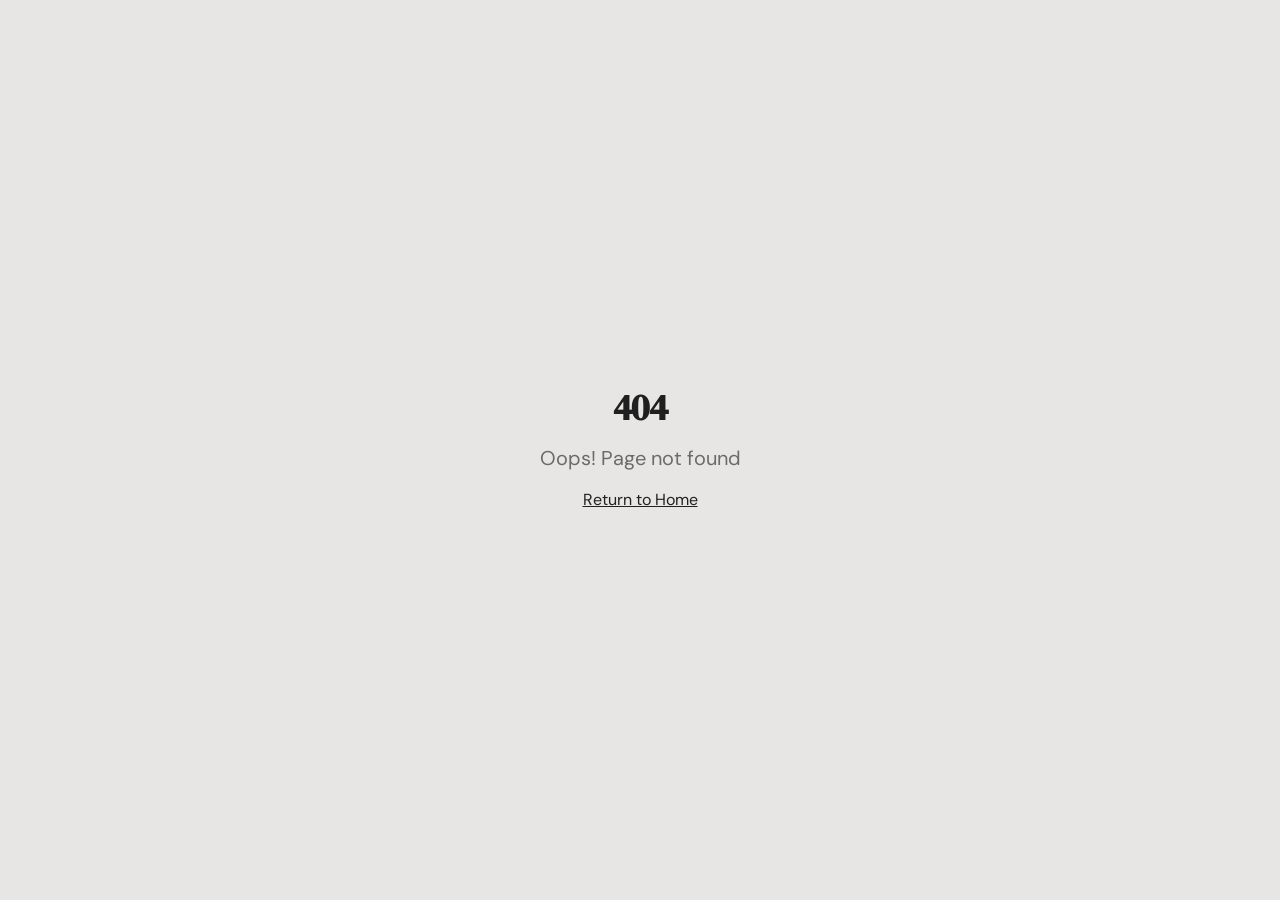
<file: index.html>
<!doctype html>
<html lang="en">
  <head>
    <meta charset="UTF-8" />
    <link rel="icon" href="/favicon.ico" sizes="any" />
    <link rel="icon" type="image/png" href="/favicon.png" />
    <link rel="apple-touch-icon" href="/apple-touch-icon.png" />
    <meta name="viewport" content="width=device-width, initial-scale=1.0, viewport-fit=cover" />
    <title>Crown Flooring Group</title>
    <meta name="description" content="Crown Flooring Group provides high-quality residential and commercial flooring solutions. Professional installation, modern design, and reliable service." />
    <meta name="author" content="Crown Flooring Group" />
    <meta name="robots" content="index, follow" />
    <link rel="canonical" href="https://www.crowngroupinc.com/" />
    <meta property="og:site_name" content="Crown Flooring Group" />
    <meta property="og:title" content="Crown Flooring Group" />
    <meta property="og:description" content="Crown Flooring Group provides high-quality residential and commercial flooring solutions. Professional installation, modern design, and reliable service." />
    <meta property="og:type" content="website" />
    <meta property="og:url" content="https://www.crowngroupinc.com/" />
    <meta name="twitter:card" content="summary_large_image" />
    <meta name="twitter:title" content="Crown Flooring Group" />
    <meta name="twitter:description" content="Crown Flooring Group provides high-quality residential and commercial flooring solutions. Professional installation, modern design, and reliable service." />
    <script type="application/ld+json">
    {
      "@context": "https://schema.org",
      "@type": "LocalBusiness",
      "name": "Crown Flooring Group",
      "legalName": "Crown Flooring Group Inc.",
      "description": "Crown Flooring Group provides high-quality residential and commercial flooring solutions. Professional installation, modern design, and reliable service.",
      "url": "https://www.crowngroupinc.com/",
      "telephone": "+1-980-699-7998",
      "email": "info@crowngroupinc.com",
      "address": {
        "@type": "PostalAddress",
        "streetAddress": "4230 Revolution Park Drive",
        "addressLocality": "Charlotte",
        "addressRegion": "NC",
        "postalCode": "28217",
        "addressCountry": "US"
      },
      "areaServed": ["North Carolina", "South Carolina"],
      "serviceType": ["Commercial Flooring Installation", "Carpet Installation", "LVP / Hardwood", "Tile & Stone", "Subfloor Preparation"]
    }
    </script>
    <script type="module" crossorigin src="/assets/index-Cyd2r4Cf.js"></script>
    <link rel="stylesheet" crossorigin href="/assets/index-DCoXcWrC.css">
  </head>

  <body>
    <div id="root"></div>
  </body>
</html>
</file>
<file: assets/index-DCoXcWrC.css>
@import"https://fonts.googleapis.com/css2?family=DM+Sans:ital,opsz,wght@0,9..40,300;0,9..40,400;0,9..40,500;0,9..40,600;0,9..40,700&family=DM+Serif+Display&display=swap";*,:before,:after{--tw-border-spacing-x: 0;--tw-border-spacing-y: 0;--tw-translate-x: 0;--tw-translate-y: 0;--tw-rotate: 0;--tw-skew-x: 0;--tw-skew-y: 0;--tw-scale-x: 1;--tw-scale-y: 1;--tw-pan-x: ;--tw-pan-y: ;--tw-pinch-zoom: ;--tw-scroll-snap-strictness: proximity;--tw-gradient-from-position: ;--tw-gradient-via-position: ;--tw-gradient-to-position: ;--tw-ordinal: ;--tw-slashed-zero: ;--tw-numeric-figure: ;--tw-numeric-spacing: ;--tw-numeric-fraction: ;--tw-ring-inset: ;--tw-ring-offset-width: 0px;--tw-ring-offset-color: #fff;--tw-ring-color: rgb(59 130 246 / .5);--tw-ring-offset-shadow: 0 0 #0000;--tw-ring-shadow: 0 0 #0000;--tw-shadow: 0 0 #0000;--tw-shadow-colored: 0 0 #0000;--tw-blur: ;--tw-brightness: ;--tw-contrast: ;--tw-grayscale: ;--tw-hue-rotate: ;--tw-invert: ;--tw-saturate: ;--tw-sepia: ;--tw-drop-shadow: ;--tw-backdrop-blur: ;--tw-backdrop-brightness: ;--tw-backdrop-contrast: ;--tw-backdrop-grayscale: ;--tw-backdrop-hue-rotate: ;--tw-backdrop-invert: ;--tw-backdrop-opacity: ;--tw-backdrop-saturate: ;--tw-backdrop-sepia: ;--tw-contain-size: ;--tw-contain-layout: ;--tw-contain-paint: ;--tw-contain-style: }::backdrop{--tw-border-spacing-x: 0;--tw-border-spacing-y: 0;--tw-translate-x: 0;--tw-translate-y: 0;--tw-rotate: 0;--tw-skew-x: 0;--tw-skew-y: 0;--tw-scale-x: 1;--tw-scale-y: 1;--tw-pan-x: ;--tw-pan-y: ;--tw-pinch-zoom: ;--tw-scroll-snap-strictness: proximity;--tw-gradient-from-position: ;--tw-gradient-via-position: ;--tw-gradient-to-position: ;--tw-ordinal: ;--tw-slashed-zero: ;--tw-numeric-figure: ;--tw-numeric-spacing: ;--tw-numeric-fraction: ;--tw-ring-inset: ;--tw-ring-offset-width: 0px;--tw-ring-offset-color: #fff;--tw-ring-color: rgb(59 130 246 / .5);--tw-ring-offset-shadow: 0 0 #0000;--tw-ring-shadow: 0 0 #0000;--tw-shadow: 0 0 #0000;--tw-shadow-colored: 0 0 #0000;--tw-blur: ;--tw-brightness: ;--tw-contrast: ;--tw-grayscale: ;--tw-hue-rotate: ;--tw-invert: ;--tw-saturate: ;--tw-sepia: ;--tw-drop-shadow: ;--tw-backdrop-blur: ;--tw-backdrop-brightness: ;--tw-backdrop-contrast: ;--tw-backdrop-grayscale: ;--tw-backdrop-hue-rotate: ;--tw-backdrop-invert: ;--tw-backdrop-opacity: ;--tw-backdrop-saturate: ;--tw-backdrop-sepia: ;--tw-contain-size: ;--tw-contain-layout: ;--tw-contain-paint: ;--tw-contain-style: }*,:before,:after{box-sizing:border-box;border-width:0;border-style:solid;border-color:#e5e7eb}:before,:after{--tw-content: ""}html,:host{line-height:1.5;-webkit-text-size-adjust:100%;-moz-tab-size:4;-o-tab-size:4;tab-size:4;font-family:DM Sans,system-ui,sans-serif;font-feature-settings:normal;font-variation-settings:normal;-webkit-tap-highlight-color:transparent}body{margin:0;line-height:inherit}hr{height:0;color:inherit;border-top-width:1px}abbr:where([title]){-webkit-text-decoration:underline dotted;text-decoration:underline dotted}h1,h2,h3,h4,h5,h6{font-size:inherit;font-weight:inherit}a{color:inherit;text-decoration:inherit}b,strong{font-weight:bolder}code,kbd,samp,pre{font-family:ui-monospace,SFMono-Regular,Menlo,Monaco,Consolas,Liberation Mono,Courier New,monospace;font-feature-settings:normal;font-variation-settings:normal;font-size:1em}small{font-size:80%}sub,sup{font-size:75%;line-height:0;position:relative;vertical-align:baseline}sub{bottom:-.25em}sup{top:-.5em}table{text-indent:0;border-color:inherit;border-collapse:collapse}button,input,optgroup,select,textarea{font-family:inherit;font-feature-settings:inherit;font-variation-settings:inherit;font-size:100%;font-weight:inherit;line-height:inherit;letter-spacing:inherit;color:inherit;margin:0;padding:0}button,select{text-transform:none}button,input:where([type=button]),input:where([type=reset]),input:where([type=submit]){-webkit-appearance:button;background-color:transparent;background-image:none}:-moz-focusring{outline:auto}:-moz-ui-invalid{box-shadow:none}progress{vertical-align:baseline}::-webkit-inner-spin-button,::-webkit-outer-spin-button{height:auto}[type=search]{-webkit-appearance:textfield;outline-offset:-2px}::-webkit-search-decoration{-webkit-appearance:none}::-webkit-file-upload-button{-webkit-appearance:button;font:inherit}summary{display:list-item}blockquote,dl,dd,h1,h2,h3,h4,h5,h6,hr,figure,p,pre{margin:0}fieldset{margin:0;padding:0}legend{padding:0}ol,ul,menu{list-style:none;margin:0;padding:0}dialog{padding:0}textarea{resize:vertical}input::-moz-placeholder,textarea::-moz-placeholder{opacity:1;color:#9ca3af}input::placeholder,textarea::placeholder{opacity:1;color:#9ca3af}button,[role=button]{cursor:pointer}:disabled{cursor:default}img,svg,video,canvas,audio,iframe,embed,object{display:block;vertical-align:middle}img,video{max-width:100%;height:auto}[hidden]:where(:not([hidden=until-found])){display:none}:root{--background: 30 10% 96%;--foreground: 0 0% 12%;--card: 0 0% 100%;--card-foreground: 0 0% 12%;--popover: 0 0% 100%;--popover-foreground: 0 0% 12%;--primary: 0 0% 13%;--primary-foreground: 30 10% 96%;--secondary: 30 6% 92%;--secondary-foreground: 0 0% 12%;--muted: 30 6% 90%;--muted-foreground: 0 0% 42%;--accent: 30 8% 86%;--accent-foreground: 0 0% 12%;--destructive: 0 84.2% 60.2%;--destructive-foreground: 0 0% 98%;--border: 30 6% 86%;--input: 30 6% 86%;--ring: 0 0% 13%;--radius: .375rem;--navy: 0 0% 13%;--navy-light: 0 0% 22%;--charcoal: 0 0% 18%;--taupe: 30 8% 72%;--warm-gray: 30 6% 94%;--sidebar-background: 0 0% 98%;--sidebar-foreground: 240 5.3% 26.1%;--sidebar-primary: 240 5.9% 10%;--sidebar-primary-foreground: 0 0% 98%;--sidebar-accent: 240 4.8% 95.9%;--sidebar-accent-foreground: 240 5.9% 10%;--sidebar-border: 220 13% 91%;--sidebar-ring: 217.2 91.2% 59.8%}*{border-color:hsl(var(--border))}body{background-color:hsl(var(--background));font-family:DM Sans,system-ui,sans-serif;color:hsl(var(--foreground));-webkit-font-smoothing:antialiased;-moz-osx-font-smoothing:grayscale}h1,h2,h3,h4,h5,h6{font-family:DM Serif Display,Georgia,serif;letter-spacing:-.025em;text-wrap:balance}p{text-wrap:pretty;overflow-wrap:break-word}.container{width:100%;margin-right:auto;margin-left:auto;padding-right:2rem;padding-left:2rem}@media (min-width: 1400px){.container{max-width:1400px}}.sr-only{position:absolute;width:1px;height:1px;padding:0;margin:-1px;overflow:hidden;clip:rect(0,0,0,0);white-space:nowrap;border-width:0}.pointer-events-none{pointer-events:none}.pointer-events-auto{pointer-events:auto}.visible{visibility:visible}.invisible{visibility:hidden}.fixed{position:fixed}.absolute{position:absolute}.relative{position:relative}.inset-0{top:0;right:0;bottom:0;left:0}.inset-x-0{left:0;right:0}.inset-y-0{top:0;bottom:0}.-bottom-12{bottom:-3rem}.-left-12{left:-3rem}.-right-12{right:-3rem}.-top-12{top:-3rem}.bottom-0{bottom:0}.left-0{left:0}.left-1{left:.25rem}.left-1\/2{left:50%}.left-2{left:.5rem}.left-\[50\%\]{left:50%}.right-0{right:0}.right-1{right:.25rem}.right-2{right:.5rem}.right-3{right:.75rem}.right-4{right:1rem}.right-6{right:1.5rem}.top-0{top:0}.top-1\.5{top:.375rem}.top-1\/2{top:50%}.top-2{top:.5rem}.top-3\.5{top:.875rem}.top-4{top:1rem}.top-6{top:1.5rem}.top-\[1px\]{top:1px}.top-\[50\%\]{top:50%}.top-\[60\%\]{top:60%}.top-full{top:100%}.z-10{z-index:10}.z-20{z-index:20}.z-50{z-index:50}.z-\[100\]{z-index:100}.z-\[1\]{z-index:1}.-mx-1{margin-left:-.25rem;margin-right:-.25rem}.mx-2{margin-left:.5rem;margin-right:.5rem}.mx-3\.5{margin-left:.875rem;margin-right:.875rem}.mx-auto{margin-left:auto;margin-right:auto}.my-0\.5{margin-top:.125rem;margin-bottom:.125rem}.my-1{margin-top:.25rem;margin-bottom:.25rem}.-ml-4{margin-left:-1rem}.-mt-4{margin-top:-1rem}.mb-1{margin-bottom:.25rem}.mb-10{margin-bottom:2.5rem}.mb-12{margin-bottom:3rem}.mb-14{margin-bottom:3.5rem}.mb-2{margin-bottom:.5rem}.mb-3{margin-bottom:.75rem}.mb-4{margin-bottom:1rem}.mb-6{margin-bottom:1.5rem}.mb-8{margin-bottom:2rem}.ml-1{margin-left:.25rem}.ml-auto{margin-left:auto}.mr-2{margin-right:.5rem}.mt-1\.5{margin-top:.375rem}.mt-2{margin-top:.5rem}.mt-24{margin-top:6rem}.mt-4{margin-top:1rem}.mt-auto{margin-top:auto}.block{display:block}.flex{display:flex}.inline-flex{display:inline-flex}.table{display:table}.grid{display:grid}.hidden{display:none}.aspect-\[4\/3\]{aspect-ratio:4/3}.aspect-square{aspect-ratio:1 / 1}.aspect-video{aspect-ratio:16 / 9}.size-4{width:1rem;height:1rem}.h-1\.5{height:.375rem}.h-10{height:2.5rem}.h-11{height:2.75rem}.h-12{height:3rem}.h-16{height:4rem}.h-2{height:.5rem}.h-2\.5{height:.625rem}.h-3{height:.75rem}.h-3\.5{height:.875rem}.h-4{height:1rem}.h-5{height:1.25rem}.h-6{height:1.5rem}.h-7{height:1.75rem}.h-8{height:2rem}.h-9{height:2.25rem}.h-\[1px\]{height:1px}.h-\[var\(--radix-navigation-menu-viewport-height\)\]{height:var(--radix-navigation-menu-viewport-height)}.h-\[var\(--radix-select-trigger-height\)\]{height:var(--radix-select-trigger-height)}.h-auto{height:auto}.h-full{height:100%}.h-px{height:1px}.h-svh{height:100svh}.max-h-96{max-height:24rem}.max-h-\[300px\]{max-height:300px}.max-h-\[85vh\]{max-height:85vh}.max-h-screen{max-height:100vh}.min-h-0{min-height:0px}.min-h-\[80px\]{min-height:80px}.min-h-\[80vh\]{min-height:80vh}.min-h-screen{min-height:100vh}.min-h-svh{min-height:100svh}.w-0{width:0px}.w-1{width:.25rem}.w-10{width:2.5rem}.w-11{width:2.75rem}.w-16{width:4rem}.w-2{width:.5rem}.w-2\.5{width:.625rem}.w-3{width:.75rem}.w-3\.5{width:.875rem}.w-3\/4{width:75%}.w-4{width:1rem}.w-5{width:1.25rem}.w-64{width:16rem}.w-7{width:1.75rem}.w-72{width:18rem}.w-8{width:2rem}.w-9{width:2.25rem}.w-\[--sidebar-width\]{width:var(--sidebar-width)}.w-\[100px\]{width:100px}.w-\[1px\]{width:1px}.w-auto{width:auto}.w-full{width:100%}.w-max{width:-moz-max-content;width:max-content}.w-px{width:1px}.min-w-0{min-width:0px}.min-w-5{min-width:1.25rem}.min-w-\[12rem\]{min-width:12rem}.min-w-\[8rem\]{min-width:8rem}.min-w-\[var\(--radix-select-trigger-width\)\]{min-width:var(--radix-select-trigger-width)}.max-w-2xl{max-width:42rem}.max-w-3xl{max-width:48rem}.max-w-4xl{max-width:56rem}.max-w-5xl{max-width:64rem}.max-w-\[--skeleton-width\]{max-width:var(--skeleton-width)}.max-w-full{max-width:100%}.max-w-lg{max-width:32rem}.max-w-max{max-width:-moz-max-content;max-width:max-content}.max-w-xl{max-width:36rem}.flex-1{flex:1 1 0%}.shrink-0{flex-shrink:0}.grow{flex-grow:1}.grow-0{flex-grow:0}.basis-full{flex-basis:100%}.caption-bottom{caption-side:bottom}.border-collapse{border-collapse:collapse}.-translate-x-1\/2{--tw-translate-x: -50%;transform:translate(var(--tw-translate-x),var(--tw-translate-y)) rotate(var(--tw-rotate)) skew(var(--tw-skew-x)) skewY(var(--tw-skew-y)) scaleX(var(--tw-scale-x)) scaleY(var(--tw-scale-y))}.-translate-x-px{--tw-translate-x: -1px;transform:translate(var(--tw-translate-x),var(--tw-translate-y)) rotate(var(--tw-rotate)) skew(var(--tw-skew-x)) skewY(var(--tw-skew-y)) scaleX(var(--tw-scale-x)) scaleY(var(--tw-scale-y))}.-translate-y-1\/2{--tw-translate-y: -50%;transform:translate(var(--tw-translate-x),var(--tw-translate-y)) rotate(var(--tw-rotate)) skew(var(--tw-skew-x)) skewY(var(--tw-skew-y)) scaleX(var(--tw-scale-x)) scaleY(var(--tw-scale-y))}.translate-x-\[-50\%\]{--tw-translate-x: -50%;transform:translate(var(--tw-translate-x),var(--tw-translate-y)) rotate(var(--tw-rotate)) skew(var(--tw-skew-x)) skewY(var(--tw-skew-y)) scaleX(var(--tw-scale-x)) scaleY(var(--tw-scale-y))}.translate-x-px{--tw-translate-x: 1px;transform:translate(var(--tw-translate-x),var(--tw-translate-y)) rotate(var(--tw-rotate)) skew(var(--tw-skew-x)) skewY(var(--tw-skew-y)) scaleX(var(--tw-scale-x)) scaleY(var(--tw-scale-y))}.translate-y-\[-50\%\]{--tw-translate-y: -50%;transform:translate(var(--tw-translate-x),var(--tw-translate-y)) rotate(var(--tw-rotate)) skew(var(--tw-skew-x)) skewY(var(--tw-skew-y)) scaleX(var(--tw-scale-x)) scaleY(var(--tw-scale-y))}.rotate-45{--tw-rotate: 45deg;transform:translate(var(--tw-translate-x),var(--tw-translate-y)) rotate(var(--tw-rotate)) skew(var(--tw-skew-x)) skewY(var(--tw-skew-y)) scaleX(var(--tw-scale-x)) scaleY(var(--tw-scale-y))}.rotate-90{--tw-rotate: 90deg;transform:translate(var(--tw-translate-x),var(--tw-translate-y)) rotate(var(--tw-rotate)) skew(var(--tw-skew-x)) skewY(var(--tw-skew-y)) scaleX(var(--tw-scale-x)) scaleY(var(--tw-scale-y))}.transform{transform:translate(var(--tw-translate-x),var(--tw-translate-y)) rotate(var(--tw-rotate)) skew(var(--tw-skew-x)) skewY(var(--tw-skew-y)) scaleX(var(--tw-scale-x)) scaleY(var(--tw-scale-y))}@keyframes pulse{50%{opacity:.5}}.animate-pulse{animation:pulse 2s cubic-bezier(.4,0,.6,1) infinite}.cursor-default{cursor:default}.cursor-pointer{cursor:pointer}.touch-none{touch-action:none}.select-none{-webkit-user-select:none;-moz-user-select:none;user-select:none}.list-none{list-style-type:none}.grid-cols-1{grid-template-columns:repeat(1,minmax(0,1fr))}.grid-cols-2{grid-template-columns:repeat(2,minmax(0,1fr))}.flex-row{flex-direction:row}.flex-col{flex-direction:column}.flex-col-reverse{flex-direction:column-reverse}.flex-wrap{flex-wrap:wrap}.items-start{align-items:flex-start}.items-end{align-items:flex-end}.items-center{align-items:center}.items-stretch{align-items:stretch}.justify-center{justify-content:center}.justify-between{justify-content:space-between}.gap-1{gap:.25rem}.gap-1\.5{gap:.375rem}.gap-2{gap:.5rem}.gap-4{gap:1rem}.gap-6{gap:1.5rem}.gap-8{gap:2rem}.space-x-1>:not([hidden])~:not([hidden]){--tw-space-x-reverse: 0;margin-right:calc(.25rem * var(--tw-space-x-reverse));margin-left:calc(.25rem * calc(1 - var(--tw-space-x-reverse)))}.space-x-4>:not([hidden])~:not([hidden]){--tw-space-x-reverse: 0;margin-right:calc(1rem * var(--tw-space-x-reverse));margin-left:calc(1rem * calc(1 - var(--tw-space-x-reverse)))}.space-y-1>:not([hidden])~:not([hidden]){--tw-space-y-reverse: 0;margin-top:calc(.25rem * calc(1 - var(--tw-space-y-reverse)));margin-bottom:calc(.25rem * var(--tw-space-y-reverse))}.space-y-1\.5>:not([hidden])~:not([hidden]){--tw-space-y-reverse: 0;margin-top:calc(.375rem * calc(1 - var(--tw-space-y-reverse)));margin-bottom:calc(.375rem * var(--tw-space-y-reverse))}.space-y-2>:not([hidden])~:not([hidden]){--tw-space-y-reverse: 0;margin-top:calc(.5rem * calc(1 - var(--tw-space-y-reverse)));margin-bottom:calc(.5rem * var(--tw-space-y-reverse))}.space-y-3>:not([hidden])~:not([hidden]){--tw-space-y-reverse: 0;margin-top:calc(.75rem * calc(1 - var(--tw-space-y-reverse)));margin-bottom:calc(.75rem * var(--tw-space-y-reverse))}.space-y-4>:not([hidden])~:not([hidden]){--tw-space-y-reverse: 0;margin-top:calc(1rem * calc(1 - var(--tw-space-y-reverse)));margin-bottom:calc(1rem * var(--tw-space-y-reverse))}.overflow-auto{overflow:auto}.overflow-hidden{overflow:hidden}.overflow-y-auto{overflow-y:auto}.overflow-x-hidden{overflow-x:hidden}.truncate{overflow:hidden;text-overflow:ellipsis;white-space:nowrap}.whitespace-nowrap{white-space:nowrap}.break-words{overflow-wrap:break-word}.break-all{word-break:break-all}.rounded-\[2px\]{border-radius:2px}.rounded-\[inherit\]{border-radius:inherit}.rounded-full{border-radius:9999px}.rounded-lg{border-radius:var(--radius)}.rounded-md{border-radius:calc(var(--radius) - 2px)}.rounded-sm{border-radius:calc(var(--radius) - 4px)}.rounded-t-\[10px\]{border-top-left-radius:10px;border-top-right-radius:10px}.rounded-tl-sm{border-top-left-radius:calc(var(--radius) - 4px)}.border{border-width:1px}.border-2{border-width:2px}.border-\[1\.5px\]{border-width:1.5px}.border-y{border-top-width:1px;border-bottom-width:1px}.border-b{border-bottom-width:1px}.border-l{border-left-width:1px}.border-r{border-right-width:1px}.border-t{border-top-width:1px}.border-dashed{border-style:dashed}.border-\[--color-border\]{border-color:var(--color-border)}.border-border{border-color:hsl(var(--border))}.border-border\/50{border-color:hsl(var(--border) / .5)}.border-destructive{border-color:hsl(var(--destructive))}.border-destructive\/50{border-color:hsl(var(--destructive) / .5)}.border-input{border-color:hsl(var(--input))}.border-primary{border-color:hsl(var(--primary))}.border-primary-foreground\/30{border-color:hsl(var(--primary-foreground) / .3)}.border-sidebar-border{border-color:hsl(var(--sidebar-border))}.border-transparent{border-color:transparent}.border-l-transparent{border-left-color:transparent}.border-t-transparent{border-top-color:transparent}.bg-\[--color-bg\]{background-color:var(--color-bg)}.bg-accent{background-color:hsl(var(--accent))}.bg-background{background-color:hsl(var(--background))}.bg-background\/90{background-color:hsl(var(--background) / .9)}.bg-black\/80{background-color:#000c}.bg-black\/90{background-color:#000000e6}.bg-border{background-color:hsl(var(--border))}.bg-card{background-color:hsl(var(--card))}.bg-destructive{background-color:hsl(var(--destructive))}.bg-foreground{background-color:hsl(var(--foreground))}.bg-muted{background-color:hsl(var(--muted))}.bg-muted\/50{background-color:hsl(var(--muted) / .5)}.bg-popover{background-color:hsl(var(--popover))}.bg-primary{background-color:hsl(var(--primary))}.bg-primary\/70{background-color:hsl(var(--primary) / .7)}.bg-secondary{background-color:hsl(var(--secondary))}.bg-sidebar{background-color:hsl(var(--sidebar-background))}.bg-sidebar-border{background-color:hsl(var(--sidebar-border))}.bg-transparent{background-color:transparent}.bg-warm-gray{background-color:hsl(var(--warm-gray))}.fill-current{fill:currentColor}.object-contain{-o-object-fit:contain;object-fit:contain}.object-cover{-o-object-fit:cover;object-fit:cover}.p-0{padding:0}.p-1{padding:.25rem}.p-2{padding:.5rem}.p-3{padding:.75rem}.p-4{padding:1rem}.p-6{padding:1.5rem}.p-\[1px\]{padding:1px}.px-1{padding-left:.25rem;padding-right:.25rem}.px-2{padding-left:.5rem;padding-right:.5rem}.px-2\.5{padding-left:.625rem;padding-right:.625rem}.px-3{padding-left:.75rem;padding-right:.75rem}.px-4{padding-left:1rem;padding-right:1rem}.px-5{padding-left:1.25rem;padding-right:1.25rem}.px-6{padding-left:1.5rem;padding-right:1.5rem}.px-8{padding-left:2rem;padding-right:2rem}.py-0\.5{padding-top:.125rem;padding-bottom:.125rem}.py-1{padding-top:.25rem;padding-bottom:.25rem}.py-1\.5{padding-top:.375rem;padding-bottom:.375rem}.py-10{padding-top:2.5rem;padding-bottom:2.5rem}.py-14{padding-top:3.5rem;padding-bottom:3.5rem}.py-16{padding-top:4rem;padding-bottom:4rem}.py-2{padding-top:.5rem;padding-bottom:.5rem}.py-2\.5{padding-top:.625rem;padding-bottom:.625rem}.py-20{padding-top:5rem;padding-bottom:5rem}.py-24{padding-top:6rem;padding-bottom:6rem}.py-3{padding-top:.75rem;padding-bottom:.75rem}.py-3\.5{padding-top:.875rem;padding-bottom:.875rem}.py-32{padding-top:8rem;padding-bottom:8rem}.py-4{padding-top:1rem;padding-bottom:1rem}.py-6{padding-top:1.5rem;padding-bottom:1.5rem}.pb-3{padding-bottom:.75rem}.pb-4{padding-bottom:1rem}.pl-2\.5{padding-left:.625rem}.pl-4{padding-left:1rem}.pl-8{padding-left:2rem}.pr-2{padding-right:.5rem}.pr-2\.5{padding-right:.625rem}.pr-8{padding-right:2rem}.pt-0{padding-top:0}.pt-1{padding-top:.25rem}.pt-3{padding-top:.75rem}.pt-4{padding-top:1rem}.text-left{text-align:left}.text-center{text-align:center}.align-middle{vertical-align:middle}.font-display{font-family:DM Serif Display,Georgia,serif}.font-mono{font-family:ui-monospace,SFMono-Regular,Menlo,Monaco,Consolas,Liberation Mono,Courier New,monospace}.text-2xl{font-size:1.5rem;line-height:2rem}.text-3xl{font-size:1.875rem;line-height:2.25rem}.text-4xl{font-size:2.25rem;line-height:2.5rem}.text-\[0\.8rem\]{font-size:.8rem}.text-\[10px\]{font-size:10px}.text-base{font-size:1rem;line-height:1.5rem}.text-lg{font-size:1.125rem;line-height:1.75rem}.text-sm{font-size:.875rem;line-height:1.25rem}.text-xl{font-size:1.25rem;line-height:1.75rem}.text-xs{font-size:.75rem;line-height:1rem}.font-bold{font-weight:700}.font-light{font-weight:300}.font-medium{font-weight:500}.font-normal{font-weight:400}.font-semibold{font-weight:600}.uppercase{text-transform:uppercase}.tabular-nums{--tw-numeric-spacing: tabular-nums;font-variant-numeric:var(--tw-ordinal) var(--tw-slashed-zero) var(--tw-numeric-figure) var(--tw-numeric-spacing) var(--tw-numeric-fraction)}.leading-\[1\.05\]{line-height:1.05}.leading-none{line-height:1}.leading-relaxed{line-height:1.625}.leading-tight{line-height:1.25}.tracking-tight{letter-spacing:-.025em}.tracking-wider{letter-spacing:.05em}.tracking-widest{letter-spacing:.1em}.text-accent-foreground{color:hsl(var(--accent-foreground))}.text-card-foreground{color:hsl(var(--card-foreground))}.text-current{color:currentColor}.text-destructive{color:hsl(var(--destructive))}.text-destructive-foreground{color:hsl(var(--destructive-foreground))}.text-foreground{color:hsl(var(--foreground))}.text-foreground\/50{color:hsl(var(--foreground) / .5)}.text-foreground\/70{color:hsl(var(--foreground) / .7)}.text-muted-foreground{color:hsl(var(--muted-foreground))}.text-popover-foreground{color:hsl(var(--popover-foreground))}.text-primary{color:hsl(var(--primary))}.text-primary-foreground{color:hsl(var(--primary-foreground))}.text-primary-foreground\/25{color:hsl(var(--primary-foreground) / .25)}.text-primary-foreground\/50{color:hsl(var(--primary-foreground) / .5)}.text-primary-foreground\/60{color:hsl(var(--primary-foreground) / .6)}.text-primary-foreground\/80{color:hsl(var(--primary-foreground) / .8)}.text-secondary-foreground{color:hsl(var(--secondary-foreground))}.text-sidebar-foreground{color:hsl(var(--sidebar-foreground))}.text-sidebar-foreground\/70{color:hsl(var(--sidebar-foreground) / .7)}.text-white\/70{color:#ffffffb3}.underline{text-decoration-line:underline}.underline-offset-4{text-underline-offset:4px}.opacity-0{opacity:0}.opacity-50{opacity:.5}.opacity-60{opacity:.6}.opacity-70{opacity:.7}.opacity-90{opacity:.9}.shadow-\[0_0_0_1px_hsl\(var\(--sidebar-border\)\)\]{--tw-shadow: 0 0 0 1px hsl(var(--sidebar-border));--tw-shadow-colored: 0 0 0 1px var(--tw-shadow-color);box-shadow:var(--tw-ring-offset-shadow, 0 0 #0000),var(--tw-ring-shadow, 0 0 #0000),var(--tw-shadow)}.shadow-lg{--tw-shadow: 0 10px 15px -3px rgb(0 0 0 / .1), 0 4px 6px -4px rgb(0 0 0 / .1);--tw-shadow-colored: 0 10px 15px -3px var(--tw-shadow-color), 0 4px 6px -4px var(--tw-shadow-color);box-shadow:var(--tw-ring-offset-shadow, 0 0 #0000),var(--tw-ring-shadow, 0 0 #0000),var(--tw-shadow)}.shadow-md{--tw-shadow: 0 4px 6px -1px rgb(0 0 0 / .1), 0 2px 4px -2px rgb(0 0 0 / .1);--tw-shadow-colored: 0 4px 6px -1px var(--tw-shadow-color), 0 2px 4px -2px var(--tw-shadow-color);box-shadow:var(--tw-ring-offset-shadow, 0 0 #0000),var(--tw-ring-shadow, 0 0 #0000),var(--tw-shadow)}.shadow-none{--tw-shadow: 0 0 #0000;--tw-shadow-colored: 0 0 #0000;box-shadow:var(--tw-ring-offset-shadow, 0 0 #0000),var(--tw-ring-shadow, 0 0 #0000),var(--tw-shadow)}.shadow-sm{--tw-shadow: 0 1px 2px 0 rgb(0 0 0 / .05);--tw-shadow-colored: 0 1px 2px 0 var(--tw-shadow-color);box-shadow:var(--tw-ring-offset-shadow, 0 0 #0000),var(--tw-ring-shadow, 0 0 #0000),var(--tw-shadow)}.shadow-xl{--tw-shadow: 0 20px 25px -5px rgb(0 0 0 / .1), 0 8px 10px -6px rgb(0 0 0 / .1);--tw-shadow-colored: 0 20px 25px -5px var(--tw-shadow-color), 0 8px 10px -6px var(--tw-shadow-color);box-shadow:var(--tw-ring-offset-shadow, 0 0 #0000),var(--tw-ring-shadow, 0 0 #0000),var(--tw-shadow)}.outline-none{outline:2px solid transparent;outline-offset:2px}.outline{outline-style:solid}.ring-0{--tw-ring-offset-shadow: var(--tw-ring-inset) 0 0 0 var(--tw-ring-offset-width) var(--tw-ring-offset-color);--tw-ring-shadow: var(--tw-ring-inset) 0 0 0 calc(0px + var(--tw-ring-offset-width)) var(--tw-ring-color);box-shadow:var(--tw-ring-offset-shadow),var(--tw-ring-shadow),var(--tw-shadow, 0 0 #0000)}.ring-2{--tw-ring-offset-shadow: var(--tw-ring-inset) 0 0 0 var(--tw-ring-offset-width) var(--tw-ring-offset-color);--tw-ring-shadow: var(--tw-ring-inset) 0 0 0 calc(2px + var(--tw-ring-offset-width)) var(--tw-ring-color);box-shadow:var(--tw-ring-offset-shadow),var(--tw-ring-shadow),var(--tw-shadow, 0 0 #0000)}.ring-ring{--tw-ring-color: hsl(var(--ring))}.ring-sidebar-ring{--tw-ring-color: hsl(var(--sidebar-ring))}.ring-offset-background{--tw-ring-offset-color: hsl(var(--background))}.filter{filter:var(--tw-blur) var(--tw-brightness) var(--tw-contrast) var(--tw-grayscale) var(--tw-hue-rotate) var(--tw-invert) var(--tw-saturate) var(--tw-sepia) var(--tw-drop-shadow)}.backdrop-blur-md{--tw-backdrop-blur: blur(12px);-webkit-backdrop-filter:var(--tw-backdrop-blur) var(--tw-backdrop-brightness) var(--tw-backdrop-contrast) var(--tw-backdrop-grayscale) var(--tw-backdrop-hue-rotate) var(--tw-backdrop-invert) var(--tw-backdrop-opacity) var(--tw-backdrop-saturate) var(--tw-backdrop-sepia);backdrop-filter:var(--tw-backdrop-blur) var(--tw-backdrop-brightness) var(--tw-backdrop-contrast) var(--tw-backdrop-grayscale) var(--tw-backdrop-hue-rotate) var(--tw-backdrop-invert) var(--tw-backdrop-opacity) var(--tw-backdrop-saturate) var(--tw-backdrop-sepia)}.transition{transition-property:color,background-color,border-color,text-decoration-color,fill,stroke,opacity,box-shadow,transform,filter,-webkit-backdrop-filter;transition-property:color,background-color,border-color,text-decoration-color,fill,stroke,opacity,box-shadow,transform,filter,backdrop-filter;transition-property:color,background-color,border-color,text-decoration-color,fill,stroke,opacity,box-shadow,transform,filter,backdrop-filter,-webkit-backdrop-filter;transition-timing-function:cubic-bezier(.4,0,.2,1);transition-duration:.15s}.transition-\[left\,right\,width\]{transition-property:left,right,width;transition-timing-function:cubic-bezier(.4,0,.2,1);transition-duration:.15s}.transition-\[margin\,opa\]{transition-property:margin,opa;transition-timing-function:cubic-bezier(.4,0,.2,1);transition-duration:.15s}.transition-\[width\,height\,padding\]{transition-property:width,height,padding;transition-timing-function:cubic-bezier(.4,0,.2,1);transition-duration:.15s}.transition-\[width\]{transition-property:width;transition-timing-function:cubic-bezier(.4,0,.2,1);transition-duration:.15s}.transition-all{transition-property:all;transition-timing-function:cubic-bezier(.4,0,.2,1);transition-duration:.15s}.transition-colors{transition-property:color,background-color,border-color,text-decoration-color,fill,stroke;transition-timing-function:cubic-bezier(.4,0,.2,1);transition-duration:.15s}.transition-opacity{transition-property:opacity;transition-timing-function:cubic-bezier(.4,0,.2,1);transition-duration:.15s}.transition-shadow{transition-property:box-shadow;transition-timing-function:cubic-bezier(.4,0,.2,1);transition-duration:.15s}.transition-transform{transition-property:transform;transition-timing-function:cubic-bezier(.4,0,.2,1);transition-duration:.15s}.duration-1000{transition-duration:1s}.duration-200{transition-duration:.2s}.duration-300{transition-duration:.3s}.ease-in-out{transition-timing-function:cubic-bezier(.4,0,.2,1)}.ease-linear{transition-timing-function:linear}.ease-out{transition-timing-function:cubic-bezier(0,0,.2,1)}@keyframes enter{0%{opacity:var(--tw-enter-opacity, 1);transform:translate3d(var(--tw-enter-translate-x, 0),var(--tw-enter-translate-y, 0),0) scale3d(var(--tw-enter-scale, 1),var(--tw-enter-scale, 1),var(--tw-enter-scale, 1)) rotate(var(--tw-enter-rotate, 0))}}@keyframes exit{to{opacity:var(--tw-exit-opacity, 1);transform:translate3d(var(--tw-exit-translate-x, 0),var(--tw-exit-translate-y, 0),0) scale3d(var(--tw-exit-scale, 1),var(--tw-exit-scale, 1),var(--tw-exit-scale, 1)) rotate(var(--tw-exit-rotate, 0))}}.animate-in{animation-name:enter;animation-duration:.15s;--tw-enter-opacity: initial;--tw-enter-scale: initial;--tw-enter-rotate: initial;--tw-enter-translate-x: initial;--tw-enter-translate-y: initial}.fade-in-0{--tw-enter-opacity: 0}.fade-in-80{--tw-enter-opacity: .8}.zoom-in-95{--tw-enter-scale: .95}.duration-1000{animation-duration:1s}.duration-200{animation-duration:.2s}.duration-300{animation-duration:.3s}.ease-in-out{animation-timing-function:cubic-bezier(.4,0,.2,1)}.ease-linear{animation-timing-function:linear}.ease-out{animation-timing-function:cubic-bezier(0,0,.2,1)}.section-padding{padding-left:1.5rem;padding-right:1.5rem}@media (min-width: 768px){.section-padding{padding-left:3rem;padding-right:3rem}}@media (min-width: 1024px){.section-padding{padding-left:5rem;padding-right:5rem}}.reveal{animation:revealUp .7s cubic-bezier(.16,1,.3,1) both}@keyframes revealUp{0%{opacity:0;transform:translateY(16px);filter:blur(4px)}to{opacity:1;transform:translateY(0);filter:blur(0)}}@keyframes fadeIn{0%{opacity:0}to{opacity:1}}.file\:border-0::file-selector-button{border-width:0px}.file\:bg-transparent::file-selector-button{background-color:transparent}.file\:text-sm::file-selector-button{font-size:.875rem;line-height:1.25rem}.file\:font-medium::file-selector-button{font-weight:500}.file\:text-foreground::file-selector-button{color:hsl(var(--foreground))}.placeholder\:text-muted-foreground::-moz-placeholder{color:hsl(var(--muted-foreground))}.placeholder\:text-muted-foreground::placeholder{color:hsl(var(--muted-foreground))}.after\:absolute:after{content:var(--tw-content);position:absolute}.after\:-inset-2:after{content:var(--tw-content);top:-.5rem;right:-.5rem;bottom:-.5rem;left:-.5rem}.after\:inset-y-0:after{content:var(--tw-content);top:0;bottom:0}.after\:left-1\/2:after{content:var(--tw-content);left:50%}.after\:w-1:after{content:var(--tw-content);width:.25rem}.after\:w-\[2px\]:after{content:var(--tw-content);width:2px}.after\:-translate-x-1\/2:after{content:var(--tw-content);--tw-translate-x: -50%;transform:translate(var(--tw-translate-x),var(--tw-translate-y)) rotate(var(--tw-rotate)) skew(var(--tw-skew-x)) skewY(var(--tw-skew-y)) scaleX(var(--tw-scale-x)) scaleY(var(--tw-scale-y))}.first\:rounded-l-md:first-child{border-top-left-radius:calc(var(--radius) - 2px);border-bottom-left-radius:calc(var(--radius) - 2px)}.first\:border-l:first-child{border-left-width:1px}.last\:rounded-r-md:last-child{border-top-right-radius:calc(var(--radius) - 2px);border-bottom-right-radius:calc(var(--radius) - 2px)}.focus-within\:relative:focus-within{position:relative}.focus-within\:z-20:focus-within{z-index:20}.hover\:bg-accent:hover{background-color:hsl(var(--accent))}.hover\:bg-destructive\/80:hover{background-color:hsl(var(--destructive) / .8)}.hover\:bg-destructive\/90:hover{background-color:hsl(var(--destructive) / .9)}.hover\:bg-muted:hover{background-color:hsl(var(--muted))}.hover\:bg-muted\/50:hover{background-color:hsl(var(--muted) / .5)}.hover\:bg-navy-light:hover{background-color:hsl(var(--navy-light))}.hover\:bg-primary:hover{background-color:hsl(var(--primary))}.hover\:bg-primary-foreground\/10:hover{background-color:hsl(var(--primary-foreground) / .1)}.hover\:bg-primary\/80:hover{background-color:hsl(var(--primary) / .8)}.hover\:bg-secondary:hover{background-color:hsl(var(--secondary))}.hover\:bg-secondary\/80:hover{background-color:hsl(var(--secondary) / .8)}.hover\:bg-sidebar-accent:hover{background-color:hsl(var(--sidebar-accent))}.hover\:text-accent-foreground:hover{color:hsl(var(--accent-foreground))}.hover\:text-foreground:hover{color:hsl(var(--foreground))}.hover\:text-muted-foreground:hover{color:hsl(var(--muted-foreground))}.hover\:text-navy-light:hover{color:hsl(var(--navy-light))}.hover\:text-primary:hover{color:hsl(var(--primary))}.hover\:text-primary-foreground:hover{color:hsl(var(--primary-foreground))}.hover\:text-primary\/90:hover{color:hsl(var(--primary) / .9)}.hover\:text-sidebar-accent-foreground:hover{color:hsl(var(--sidebar-accent-foreground))}.hover\:text-white:hover{--tw-text-opacity: 1;color:rgb(255 255 255 / var(--tw-text-opacity, 1))}.hover\:underline:hover{text-decoration-line:underline}.hover\:no-underline:hover{text-decoration-line:none}.hover\:opacity-100:hover{opacity:1}.hover\:shadow-\[0_0_0_1px_hsl\(var\(--sidebar-accent\)\)\]:hover{--tw-shadow: 0 0 0 1px hsl(var(--sidebar-accent));--tw-shadow-colored: 0 0 0 1px var(--tw-shadow-color);box-shadow:var(--tw-ring-offset-shadow, 0 0 #0000),var(--tw-ring-shadow, 0 0 #0000),var(--tw-shadow)}.hover\:shadow-md:hover{--tw-shadow: 0 4px 6px -1px rgb(0 0 0 / .1), 0 2px 4px -2px rgb(0 0 0 / .1);--tw-shadow-colored: 0 4px 6px -1px var(--tw-shadow-color), 0 2px 4px -2px var(--tw-shadow-color);box-shadow:var(--tw-ring-offset-shadow, 0 0 #0000),var(--tw-ring-shadow, 0 0 #0000),var(--tw-shadow)}.hover\:shadow-xl:hover{--tw-shadow: 0 20px 25px -5px rgb(0 0 0 / .1), 0 8px 10px -6px rgb(0 0 0 / .1);--tw-shadow-colored: 0 20px 25px -5px var(--tw-shadow-color), 0 8px 10px -6px var(--tw-shadow-color);box-shadow:var(--tw-ring-offset-shadow, 0 0 #0000),var(--tw-ring-shadow, 0 0 #0000),var(--tw-shadow)}.hover\:after\:bg-sidebar-border:hover:after{content:var(--tw-content);background-color:hsl(var(--sidebar-border))}.focus\:bg-accent:focus{background-color:hsl(var(--accent))}.focus\:bg-primary:focus{background-color:hsl(var(--primary))}.focus\:text-accent-foreground:focus{color:hsl(var(--accent-foreground))}.focus\:text-primary-foreground:focus{color:hsl(var(--primary-foreground))}.focus\:opacity-100:focus{opacity:1}.focus\:outline-none:focus{outline:2px solid transparent;outline-offset:2px}.focus\:ring-2:focus{--tw-ring-offset-shadow: var(--tw-ring-inset) 0 0 0 var(--tw-ring-offset-width) var(--tw-ring-offset-color);--tw-ring-shadow: var(--tw-ring-inset) 0 0 0 calc(2px + var(--tw-ring-offset-width)) var(--tw-ring-color);box-shadow:var(--tw-ring-offset-shadow),var(--tw-ring-shadow),var(--tw-shadow, 0 0 #0000)}.focus\:ring-ring:focus{--tw-ring-color: hsl(var(--ring))}.focus\:ring-offset-2:focus{--tw-ring-offset-width: 2px}.focus-visible\:outline-none:focus-visible{outline:2px solid transparent;outline-offset:2px}.focus-visible\:ring-1:focus-visible{--tw-ring-offset-shadow: var(--tw-ring-inset) 0 0 0 var(--tw-ring-offset-width) var(--tw-ring-offset-color);--tw-ring-shadow: var(--tw-ring-inset) 0 0 0 calc(1px + var(--tw-ring-offset-width)) var(--tw-ring-color);box-shadow:var(--tw-ring-offset-shadow),var(--tw-ring-shadow),var(--tw-shadow, 0 0 #0000)}.focus-visible\:ring-2:focus-visible{--tw-ring-offset-shadow: var(--tw-ring-inset) 0 0 0 var(--tw-ring-offset-width) var(--tw-ring-offset-color);--tw-ring-shadow: var(--tw-ring-inset) 0 0 0 calc(2px + var(--tw-ring-offset-width)) var(--tw-ring-color);box-shadow:var(--tw-ring-offset-shadow),var(--tw-ring-shadow),var(--tw-shadow, 0 0 #0000)}.focus-visible\:ring-ring:focus-visible{--tw-ring-color: hsl(var(--ring))}.focus-visible\:ring-sidebar-ring:focus-visible{--tw-ring-color: hsl(var(--sidebar-ring))}.focus-visible\:ring-offset-1:focus-visible{--tw-ring-offset-width: 1px}.focus-visible\:ring-offset-2:focus-visible{--tw-ring-offset-width: 2px}.focus-visible\:ring-offset-background:focus-visible{--tw-ring-offset-color: hsl(var(--background))}.active\:scale-95:active{--tw-scale-x: .95;--tw-scale-y: .95;transform:translate(var(--tw-translate-x),var(--tw-translate-y)) rotate(var(--tw-rotate)) skew(var(--tw-skew-x)) skewY(var(--tw-skew-y)) scaleX(var(--tw-scale-x)) scaleY(var(--tw-scale-y))}.active\:scale-\[0\.97\]:active{--tw-scale-x: .97;--tw-scale-y: .97;transform:translate(var(--tw-translate-x),var(--tw-translate-y)) rotate(var(--tw-rotate)) skew(var(--tw-skew-x)) skewY(var(--tw-skew-y)) scaleX(var(--tw-scale-x)) scaleY(var(--tw-scale-y))}.active\:scale-\[0\.98\]:active{--tw-scale-x: .98;--tw-scale-y: .98;transform:translate(var(--tw-translate-x),var(--tw-translate-y)) rotate(var(--tw-rotate)) skew(var(--tw-skew-x)) skewY(var(--tw-skew-y)) scaleX(var(--tw-scale-x)) scaleY(var(--tw-scale-y))}.active\:bg-sidebar-accent:active{background-color:hsl(var(--sidebar-accent))}.active\:text-sidebar-accent-foreground:active{color:hsl(var(--sidebar-accent-foreground))}.disabled\:pointer-events-none:disabled{pointer-events:none}.disabled\:cursor-not-allowed:disabled{cursor:not-allowed}.disabled\:opacity-50:disabled{opacity:.5}.group\/menu-item:focus-within .group-focus-within\/menu-item\:opacity-100{opacity:1}.group:hover .group-hover\:scale-\[1\.03\]{--tw-scale-x: 1.03;--tw-scale-y: 1.03;transform:translate(var(--tw-translate-x),var(--tw-translate-y)) rotate(var(--tw-rotate)) skew(var(--tw-skew-x)) skewY(var(--tw-skew-y)) scaleX(var(--tw-scale-x)) scaleY(var(--tw-scale-y))}.group\/menu-item:hover .group-hover\/menu-item\:opacity-100,.group:hover .group-hover\:opacity-100{opacity:1}.group.destructive .group-\[\.destructive\]\:border-muted\/40{border-color:hsl(var(--muted) / .4)}.group.toaster .group-\[\.toaster\]\:border-border{border-color:hsl(var(--border))}.group.toast .group-\[\.toast\]\:bg-muted{background-color:hsl(var(--muted))}.group.toast .group-\[\.toast\]\:bg-primary{background-color:hsl(var(--primary))}.group.toaster .group-\[\.toaster\]\:bg-background{background-color:hsl(var(--background))}.group.destructive .group-\[\.destructive\]\:text-red-300{--tw-text-opacity: 1;color:rgb(252 165 165 / var(--tw-text-opacity, 1))}.group.toast .group-\[\.toast\]\:text-muted-foreground{color:hsl(var(--muted-foreground))}.group.toast .group-\[\.toast\]\:text-primary-foreground{color:hsl(var(--primary-foreground))}.group.toaster .group-\[\.toaster\]\:text-foreground{color:hsl(var(--foreground))}.group.toaster .group-\[\.toaster\]\:shadow-lg{--tw-shadow: 0 10px 15px -3px rgb(0 0 0 / .1), 0 4px 6px -4px rgb(0 0 0 / .1);--tw-shadow-colored: 0 10px 15px -3px var(--tw-shadow-color), 0 4px 6px -4px var(--tw-shadow-color);box-shadow:var(--tw-ring-offset-shadow, 0 0 #0000),var(--tw-ring-shadow, 0 0 #0000),var(--tw-shadow)}.group.destructive .group-\[\.destructive\]\:hover\:border-destructive\/30:hover{border-color:hsl(var(--destructive) / .3)}.group.destructive .group-\[\.destructive\]\:hover\:bg-destructive:hover{background-color:hsl(var(--destructive))}.group.destructive .group-\[\.destructive\]\:hover\:text-destructive-foreground:hover{color:hsl(var(--destructive-foreground))}.group.destructive .group-\[\.destructive\]\:hover\:text-red-50:hover{--tw-text-opacity: 1;color:rgb(254 242 242 / var(--tw-text-opacity, 1))}.group.destructive .group-\[\.destructive\]\:focus\:ring-destructive:focus{--tw-ring-color: hsl(var(--destructive))}.group.destructive .group-\[\.destructive\]\:focus\:ring-red-400:focus{--tw-ring-opacity: 1;--tw-ring-color: rgb(248 113 113 / var(--tw-ring-opacity, 1))}.group.destructive .group-\[\.destructive\]\:focus\:ring-offset-red-600:focus{--tw-ring-offset-color: #dc2626}.peer\/menu-button:hover~.peer-hover\/menu-button\:text-sidebar-accent-foreground{color:hsl(var(--sidebar-accent-foreground))}.peer:disabled~.peer-disabled\:cursor-not-allowed{cursor:not-allowed}.peer:disabled~.peer-disabled\:opacity-70{opacity:.7}.has-\[\[data-variant\=inset\]\]\:bg-sidebar:has([data-variant=inset]){background-color:hsl(var(--sidebar-background))}.has-\[\:disabled\]\:opacity-50:has(:disabled){opacity:.5}.group\/menu-item:has([data-sidebar=menu-action]) .group-has-\[\[data-sidebar\=menu-action\]\]\/menu-item\:pr-8{padding-right:2rem}.aria-disabled\:pointer-events-none[aria-disabled=true]{pointer-events:none}.aria-disabled\:opacity-50[aria-disabled=true]{opacity:.5}.aria-selected\:bg-accent[aria-selected=true]{background-color:hsl(var(--accent))}.aria-selected\:bg-accent\/50[aria-selected=true]{background-color:hsl(var(--accent) / .5)}.aria-selected\:text-accent-foreground[aria-selected=true]{color:hsl(var(--accent-foreground))}.aria-selected\:text-muted-foreground[aria-selected=true]{color:hsl(var(--muted-foreground))}.aria-selected\:opacity-100[aria-selected=true]{opacity:1}.aria-selected\:opacity-30[aria-selected=true]{opacity:.3}.data-\[disabled\=true\]\:pointer-events-none[data-disabled=true],.data-\[disabled\]\:pointer-events-none[data-disabled]{pointer-events:none}.data-\[panel-group-direction\=vertical\]\:h-px[data-panel-group-direction=vertical]{height:1px}.data-\[panel-group-direction\=vertical\]\:w-full[data-panel-group-direction=vertical]{width:100%}.data-\[side\=bottom\]\:translate-y-1[data-side=bottom]{--tw-translate-y: .25rem;transform:translate(var(--tw-translate-x),var(--tw-translate-y)) rotate(var(--tw-rotate)) skew(var(--tw-skew-x)) skewY(var(--tw-skew-y)) scaleX(var(--tw-scale-x)) scaleY(var(--tw-scale-y))}.data-\[side\=left\]\:-translate-x-1[data-side=left]{--tw-translate-x: -.25rem;transform:translate(var(--tw-translate-x),var(--tw-translate-y)) rotate(var(--tw-rotate)) skew(var(--tw-skew-x)) skewY(var(--tw-skew-y)) scaleX(var(--tw-scale-x)) scaleY(var(--tw-scale-y))}.data-\[side\=right\]\:translate-x-1[data-side=right]{--tw-translate-x: .25rem;transform:translate(var(--tw-translate-x),var(--tw-translate-y)) rotate(var(--tw-rotate)) skew(var(--tw-skew-x)) skewY(var(--tw-skew-y)) scaleX(var(--tw-scale-x)) scaleY(var(--tw-scale-y))}.data-\[side\=top\]\:-translate-y-1[data-side=top]{--tw-translate-y: -.25rem;transform:translate(var(--tw-translate-x),var(--tw-translate-y)) rotate(var(--tw-rotate)) skew(var(--tw-skew-x)) skewY(var(--tw-skew-y)) scaleX(var(--tw-scale-x)) scaleY(var(--tw-scale-y))}.data-\[state\=checked\]\:translate-x-5[data-state=checked]{--tw-translate-x: 1.25rem;transform:translate(var(--tw-translate-x),var(--tw-translate-y)) rotate(var(--tw-rotate)) skew(var(--tw-skew-x)) skewY(var(--tw-skew-y)) scaleX(var(--tw-scale-x)) scaleY(var(--tw-scale-y))}.data-\[state\=unchecked\]\:translate-x-0[data-state=unchecked],.data-\[swipe\=cancel\]\:translate-x-0[data-swipe=cancel]{--tw-translate-x: 0px;transform:translate(var(--tw-translate-x),var(--tw-translate-y)) rotate(var(--tw-rotate)) skew(var(--tw-skew-x)) skewY(var(--tw-skew-y)) scaleX(var(--tw-scale-x)) scaleY(var(--tw-scale-y))}.data-\[swipe\=end\]\:translate-x-\[var\(--radix-toast-swipe-end-x\)\][data-swipe=end]{--tw-translate-x: var(--radix-toast-swipe-end-x);transform:translate(var(--tw-translate-x),var(--tw-translate-y)) rotate(var(--tw-rotate)) skew(var(--tw-skew-x)) skewY(var(--tw-skew-y)) scaleX(var(--tw-scale-x)) scaleY(var(--tw-scale-y))}.data-\[swipe\=move\]\:translate-x-\[var\(--radix-toast-swipe-move-x\)\][data-swipe=move]{--tw-translate-x: var(--radix-toast-swipe-move-x);transform:translate(var(--tw-translate-x),var(--tw-translate-y)) rotate(var(--tw-rotate)) skew(var(--tw-skew-x)) skewY(var(--tw-skew-y)) scaleX(var(--tw-scale-x)) scaleY(var(--tw-scale-y))}@keyframes accordion-up{0%{height:var(--radix-accordion-content-height)}to{height:0}}.data-\[state\=closed\]\:animate-accordion-up[data-state=closed]{animation:accordion-up .2s ease-out}@keyframes accordion-down{0%{height:0}to{height:var(--radix-accordion-content-height)}}.data-\[state\=open\]\:animate-accordion-down[data-state=open]{animation:accordion-down .2s ease-out}.data-\[panel-group-direction\=vertical\]\:flex-col[data-panel-group-direction=vertical]{flex-direction:column}.data-\[active\=true\]\:bg-sidebar-accent[data-active=true]{background-color:hsl(var(--sidebar-accent))}.data-\[active\]\:bg-accent\/50[data-active]{background-color:hsl(var(--accent) / .5)}.data-\[selected\=\'true\'\]\:bg-accent[data-selected=true]{background-color:hsl(var(--accent))}.data-\[state\=active\]\:bg-background[data-state=active]{background-color:hsl(var(--background))}.data-\[state\=checked\]\:bg-primary[data-state=checked]{background-color:hsl(var(--primary))}.data-\[state\=on\]\:bg-accent[data-state=on],.data-\[state\=open\]\:bg-accent[data-state=open]{background-color:hsl(var(--accent))}.data-\[state\=open\]\:bg-accent\/50[data-state=open]{background-color:hsl(var(--accent) / .5)}.data-\[state\=open\]\:bg-secondary[data-state=open]{background-color:hsl(var(--secondary))}.data-\[state\=selected\]\:bg-muted[data-state=selected]{background-color:hsl(var(--muted))}.data-\[state\=unchecked\]\:bg-input[data-state=unchecked]{background-color:hsl(var(--input))}.data-\[active\=true\]\:font-medium[data-active=true]{font-weight:500}.data-\[active\=true\]\:text-sidebar-accent-foreground[data-active=true]{color:hsl(var(--sidebar-accent-foreground))}.data-\[selected\=true\]\:text-accent-foreground[data-selected=true]{color:hsl(var(--accent-foreground))}.data-\[state\=active\]\:text-foreground[data-state=active]{color:hsl(var(--foreground))}.data-\[state\=checked\]\:text-primary-foreground[data-state=checked]{color:hsl(var(--primary-foreground))}.data-\[state\=on\]\:text-accent-foreground[data-state=on],.data-\[state\=open\]\:text-accent-foreground[data-state=open]{color:hsl(var(--accent-foreground))}.data-\[state\=open\]\:text-muted-foreground[data-state=open]{color:hsl(var(--muted-foreground))}.data-\[disabled\=true\]\:opacity-50[data-disabled=true],.data-\[disabled\]\:opacity-50[data-disabled]{opacity:.5}.data-\[state\=open\]\:opacity-100[data-state=open]{opacity:1}.data-\[state\=active\]\:shadow-sm[data-state=active],.data-\[state\=open\]\:shadow-sm[data-state=open]{--tw-shadow: 0 1px 2px 0 rgb(0 0 0 / .05);--tw-shadow-colored: 0 1px 2px 0 var(--tw-shadow-color);box-shadow:var(--tw-ring-offset-shadow, 0 0 #0000),var(--tw-ring-shadow, 0 0 #0000),var(--tw-shadow)}.data-\[swipe\=move\]\:transition-none[data-swipe=move]{transition-property:none}.data-\[state\=closed\]\:duration-300[data-state=closed]{transition-duration:.3s}.data-\[state\=open\]\:duration-500[data-state=open]{transition-duration:.5s}.data-\[motion\^\=from-\]\:animate-in[data-motion^=from-],.data-\[state\=open\]\:animate-in[data-state=open],.data-\[state\=visible\]\:animate-in[data-state=visible]{animation-name:enter;animation-duration:.15s;--tw-enter-opacity: initial;--tw-enter-scale: initial;--tw-enter-rotate: initial;--tw-enter-translate-x: initial;--tw-enter-translate-y: initial}.data-\[motion\^\=to-\]\:animate-out[data-motion^=to-],.data-\[state\=closed\]\:animate-out[data-state=closed],.data-\[state\=hidden\]\:animate-out[data-state=hidden],.data-\[swipe\=end\]\:animate-out[data-swipe=end]{animation-name:exit;animation-duration:.15s;--tw-exit-opacity: initial;--tw-exit-scale: initial;--tw-exit-rotate: initial;--tw-exit-translate-x: initial;--tw-exit-translate-y: initial}.data-\[motion\^\=from-\]\:fade-in[data-motion^=from-]{--tw-enter-opacity: 0}.data-\[motion\^\=to-\]\:fade-out[data-motion^=to-],.data-\[state\=closed\]\:fade-out-0[data-state=closed]{--tw-exit-opacity: 0}.data-\[state\=closed\]\:fade-out-80[data-state=closed]{--tw-exit-opacity: .8}.data-\[state\=hidden\]\:fade-out[data-state=hidden]{--tw-exit-opacity: 0}.data-\[state\=open\]\:fade-in-0[data-state=open],.data-\[state\=visible\]\:fade-in[data-state=visible]{--tw-enter-opacity: 0}.data-\[state\=closed\]\:zoom-out-95[data-state=closed]{--tw-exit-scale: .95}.data-\[state\=open\]\:zoom-in-90[data-state=open]{--tw-enter-scale: .9}.data-\[state\=open\]\:zoom-in-95[data-state=open]{--tw-enter-scale: .95}.data-\[motion\=from-end\]\:slide-in-from-right-52[data-motion=from-end]{--tw-enter-translate-x: 13rem}.data-\[motion\=from-start\]\:slide-in-from-left-52[data-motion=from-start]{--tw-enter-translate-x: -13rem}.data-\[motion\=to-end\]\:slide-out-to-right-52[data-motion=to-end]{--tw-exit-translate-x: 13rem}.data-\[motion\=to-start\]\:slide-out-to-left-52[data-motion=to-start]{--tw-exit-translate-x: -13rem}.data-\[side\=bottom\]\:slide-in-from-top-2[data-side=bottom]{--tw-enter-translate-y: -.5rem}.data-\[side\=left\]\:slide-in-from-right-2[data-side=left]{--tw-enter-translate-x: .5rem}.data-\[side\=right\]\:slide-in-from-left-2[data-side=right]{--tw-enter-translate-x: -.5rem}.data-\[side\=top\]\:slide-in-from-bottom-2[data-side=top]{--tw-enter-translate-y: .5rem}.data-\[state\=closed\]\:slide-out-to-bottom[data-state=closed]{--tw-exit-translate-y: 100%}.data-\[state\=closed\]\:slide-out-to-left[data-state=closed]{--tw-exit-translate-x: -100%}.data-\[state\=closed\]\:slide-out-to-left-1\/2[data-state=closed]{--tw-exit-translate-x: -50%}.data-\[state\=closed\]\:slide-out-to-right[data-state=closed],.data-\[state\=closed\]\:slide-out-to-right-full[data-state=closed]{--tw-exit-translate-x: 100%}.data-\[state\=closed\]\:slide-out-to-top[data-state=closed]{--tw-exit-translate-y: -100%}.data-\[state\=closed\]\:slide-out-to-top-\[48\%\][data-state=closed]{--tw-exit-translate-y: -48%}.data-\[state\=open\]\:slide-in-from-bottom[data-state=open]{--tw-enter-translate-y: 100%}.data-\[state\=open\]\:slide-in-from-left[data-state=open]{--tw-enter-translate-x: -100%}.data-\[state\=open\]\:slide-in-from-left-1\/2[data-state=open]{--tw-enter-translate-x: -50%}.data-\[state\=open\]\:slide-in-from-right[data-state=open]{--tw-enter-translate-x: 100%}.data-\[state\=open\]\:slide-in-from-top[data-state=open]{--tw-enter-translate-y: -100%}.data-\[state\=open\]\:slide-in-from-top-\[48\%\][data-state=open]{--tw-enter-translate-y: -48%}.data-\[state\=open\]\:slide-in-from-top-full[data-state=open]{--tw-enter-translate-y: -100%}.data-\[state\=closed\]\:duration-300[data-state=closed]{animation-duration:.3s}.data-\[state\=open\]\:duration-500[data-state=open]{animation-duration:.5s}.data-\[panel-group-direction\=vertical\]\:after\:left-0[data-panel-group-direction=vertical]:after{content:var(--tw-content);left:0}.data-\[panel-group-direction\=vertical\]\:after\:h-1[data-panel-group-direction=vertical]:after{content:var(--tw-content);height:.25rem}.data-\[panel-group-direction\=vertical\]\:after\:w-full[data-panel-group-direction=vertical]:after{content:var(--tw-content);width:100%}.data-\[panel-group-direction\=vertical\]\:after\:-translate-y-1\/2[data-panel-group-direction=vertical]:after{content:var(--tw-content);--tw-translate-y: -50%;transform:translate(var(--tw-translate-x),var(--tw-translate-y)) rotate(var(--tw-rotate)) skew(var(--tw-skew-x)) skewY(var(--tw-skew-y)) scaleX(var(--tw-scale-x)) scaleY(var(--tw-scale-y))}.data-\[panel-group-direction\=vertical\]\:after\:translate-x-0[data-panel-group-direction=vertical]:after{content:var(--tw-content);--tw-translate-x: 0px;transform:translate(var(--tw-translate-x),var(--tw-translate-y)) rotate(var(--tw-rotate)) skew(var(--tw-skew-x)) skewY(var(--tw-skew-y)) scaleX(var(--tw-scale-x)) scaleY(var(--tw-scale-y))}.data-\[state\=open\]\:hover\:bg-sidebar-accent:hover[data-state=open]{background-color:hsl(var(--sidebar-accent))}.data-\[state\=open\]\:hover\:text-sidebar-accent-foreground:hover[data-state=open]{color:hsl(var(--sidebar-accent-foreground))}.group[data-collapsible=offcanvas] .group-data-\[collapsible\=offcanvas\]\:left-\[calc\(var\(--sidebar-width\)\*-1\)\]{left:calc(var(--sidebar-width) * -1)}.group[data-collapsible=offcanvas] .group-data-\[collapsible\=offcanvas\]\:right-\[calc\(var\(--sidebar-width\)\*-1\)\]{right:calc(var(--sidebar-width) * -1)}.group[data-side=left] .group-data-\[side\=left\]\:-right-4{right:-1rem}.group[data-side=right] .group-data-\[side\=right\]\:left-0{left:0}.group[data-collapsible=icon] .group-data-\[collapsible\=icon\]\:-mt-8{margin-top:-2rem}.group[data-collapsible=icon] .group-data-\[collapsible\=icon\]\:hidden{display:none}.group[data-collapsible=icon] .group-data-\[collapsible\=icon\]\:\!size-8{width:2rem!important;height:2rem!important}.group[data-collapsible=icon] .group-data-\[collapsible\=icon\]\:w-\[--sidebar-width-icon\]{width:var(--sidebar-width-icon)}.group[data-collapsible=icon] .group-data-\[collapsible\=icon\]\:w-\[calc\(var\(--sidebar-width-icon\)_\+_theme\(spacing\.4\)\)\]{width:calc(var(--sidebar-width-icon) + 1rem)}.group[data-collapsible=icon] .group-data-\[collapsible\=icon\]\:w-\[calc\(var\(--sidebar-width-icon\)_\+_theme\(spacing\.4\)_\+2px\)\]{width:calc(var(--sidebar-width-icon) + 1rem + 2px)}.group[data-collapsible=offcanvas] .group-data-\[collapsible\=offcanvas\]\:w-0{width:0px}.group[data-collapsible=offcanvas] .group-data-\[collapsible\=offcanvas\]\:translate-x-0{--tw-translate-x: 0px;transform:translate(var(--tw-translate-x),var(--tw-translate-y)) rotate(var(--tw-rotate)) skew(var(--tw-skew-x)) skewY(var(--tw-skew-y)) scaleX(var(--tw-scale-x)) scaleY(var(--tw-scale-y))}.group[data-side=right] .group-data-\[side\=right\]\:rotate-180,.group[data-state=open] .group-data-\[state\=open\]\:rotate-180{--tw-rotate: 180deg;transform:translate(var(--tw-translate-x),var(--tw-translate-y)) rotate(var(--tw-rotate)) skew(var(--tw-skew-x)) skewY(var(--tw-skew-y)) scaleX(var(--tw-scale-x)) scaleY(var(--tw-scale-y))}.group[data-collapsible=icon] .group-data-\[collapsible\=icon\]\:overflow-hidden{overflow:hidden}.group[data-variant=floating] .group-data-\[variant\=floating\]\:rounded-lg{border-radius:var(--radius)}.group[data-variant=floating] .group-data-\[variant\=floating\]\:border{border-width:1px}.group[data-side=left] .group-data-\[side\=left\]\:border-r{border-right-width:1px}.group[data-side=right] .group-data-\[side\=right\]\:border-l{border-left-width:1px}.group[data-variant=floating] .group-data-\[variant\=floating\]\:border-sidebar-border{border-color:hsl(var(--sidebar-border))}.group[data-collapsible=icon] .group-data-\[collapsible\=icon\]\:\!p-0{padding:0!important}.group[data-collapsible=icon] .group-data-\[collapsible\=icon\]\:\!p-2{padding:.5rem!important}.group[data-collapsible=icon] .group-data-\[collapsible\=icon\]\:opacity-0{opacity:0}.group[data-variant=floating] .group-data-\[variant\=floating\]\:shadow{--tw-shadow: 0 1px 3px 0 rgb(0 0 0 / .1), 0 1px 2px -1px rgb(0 0 0 / .1);--tw-shadow-colored: 0 1px 3px 0 var(--tw-shadow-color), 0 1px 2px -1px var(--tw-shadow-color);box-shadow:var(--tw-ring-offset-shadow, 0 0 #0000),var(--tw-ring-shadow, 0 0 #0000),var(--tw-shadow)}.group[data-collapsible=offcanvas] .group-data-\[collapsible\=offcanvas\]\:after\:left-full:after{content:var(--tw-content);left:100%}.group[data-collapsible=offcanvas] .group-data-\[collapsible\=offcanvas\]\:hover\:bg-sidebar:hover{background-color:hsl(var(--sidebar-background))}.peer\/menu-button[data-size=default]~.peer-data-\[size\=default\]\/menu-button\:top-1\.5{top:.375rem}.peer\/menu-button[data-size=lg]~.peer-data-\[size\=lg\]\/menu-button\:top-2\.5{top:.625rem}.peer\/menu-button[data-size=sm]~.peer-data-\[size\=sm\]\/menu-button\:top-1{top:.25rem}.peer[data-variant=inset]~.peer-data-\[variant\=inset\]\:min-h-\[calc\(100svh-theme\(spacing\.4\)\)\]{min-height:calc(100svh - 1rem)}.peer\/menu-button[data-active=true]~.peer-data-\[active\=true\]\/menu-button\:text-sidebar-accent-foreground{color:hsl(var(--sidebar-accent-foreground))}.dark\:border-destructive:is(.dark *){border-color:hsl(var(--destructive))}@media (min-width: 640px){.sm\:bottom-0{bottom:0}.sm\:right-0{right:0}.sm\:top-auto{top:auto}.sm\:mb-10{margin-bottom:2.5rem}.sm\:mb-6{margin-bottom:1.5rem}.sm\:mt-0{margin-top:0}.sm\:flex{display:flex}.sm\:h-14{height:3.5rem}.sm\:h-20{height:5rem}.sm\:min-h-\[90vh\]{min-height:90vh}.sm\:w-20{width:5rem}.sm\:w-80{width:20rem}.sm\:max-w-sm{max-width:24rem}.sm\:grid-cols-2{grid-template-columns:repeat(2,minmax(0,1fr))}.sm\:grid-cols-3{grid-template-columns:repeat(3,minmax(0,1fr))}.sm\:flex-row{flex-direction:row}.sm\:flex-col{flex-direction:column}.sm\:justify-end{justify-content:flex-end}.sm\:gap-2\.5{gap:.625rem}.sm\:gap-3{gap:.75rem}.sm\:gap-5{gap:1.25rem}.sm\:gap-6{gap:1.5rem}.sm\:gap-8{gap:2rem}.sm\:space-x-2>:not([hidden])~:not([hidden]){--tw-space-x-reverse: 0;margin-right:calc(.5rem * var(--tw-space-x-reverse));margin-left:calc(.5rem * calc(1 - var(--tw-space-x-reverse)))}.sm\:space-x-4>:not([hidden])~:not([hidden]){--tw-space-x-reverse: 0;margin-right:calc(1rem * var(--tw-space-x-reverse));margin-left:calc(1rem * calc(1 - var(--tw-space-x-reverse)))}.sm\:space-y-0>:not([hidden])~:not([hidden]){--tw-space-y-reverse: 0;margin-top:calc(0px * calc(1 - var(--tw-space-y-reverse)));margin-bottom:calc(0px * var(--tw-space-y-reverse))}.sm\:rounded-lg{border-radius:var(--radius)}.sm\:text-left{text-align:left}.sm\:text-2xl{font-size:1.5rem;line-height:2rem}.sm\:text-3xl{font-size:1.875rem;line-height:2.25rem}.sm\:text-5xl{font-size:3rem;line-height:1}.sm\:text-\[11px\]{font-size:11px}.sm\:text-lg{font-size:1.125rem;line-height:1.75rem}.data-\[state\=open\]\:sm\:slide-in-from-bottom-full[data-state=open]{--tw-enter-translate-y: 100%}}@media (min-width: 768px){.md\:absolute{position:absolute}.md\:block{display:block}.md\:flex{display:flex}.md\:w-\[var\(--radix-navigation-menu-viewport-width\)\]{width:var(--radix-navigation-menu-viewport-width)}.md\:w-auto{width:auto}.md\:max-w-\[420px\]{max-width:420px}.md\:grid-cols-2{grid-template-columns:repeat(2,minmax(0,1fr))}.md\:gap-12{gap:3rem}.md\:py-20{padding-top:5rem;padding-bottom:5rem}.md\:py-24{padding-top:6rem;padding-bottom:6rem}.md\:py-28{padding-top:7rem;padding-bottom:7rem}.md\:py-32{padding-top:8rem;padding-bottom:8rem}.md\:text-4xl{font-size:2.25rem;line-height:2.5rem}.md\:text-5xl{font-size:3rem;line-height:1}.md\:text-7xl{font-size:4.5rem;line-height:1}.md\:text-sm{font-size:.875rem;line-height:1.25rem}.md\:text-xl{font-size:1.25rem;line-height:1.75rem}.md\:opacity-0{opacity:0}.after\:md\:hidden:after{content:var(--tw-content);display:none}.peer[data-variant=inset]~.md\:peer-data-\[variant\=inset\]\:m-2{margin:.5rem}.peer[data-state=collapsed][data-variant=inset]~.md\:peer-data-\[state\=collapsed\]\:peer-data-\[variant\=inset\]\:ml-2{margin-left:.5rem}.peer[data-variant=inset]~.md\:peer-data-\[variant\=inset\]\:ml-0{margin-left:0}.peer[data-variant=inset]~.md\:peer-data-\[variant\=inset\]\:rounded-xl{border-radius:.75rem}.peer[data-variant=inset]~.md\:peer-data-\[variant\=inset\]\:shadow{--tw-shadow: 0 1px 3px 0 rgb(0 0 0 / .1), 0 1px 2px -1px rgb(0 0 0 / .1);--tw-shadow-colored: 0 1px 3px 0 var(--tw-shadow-color), 0 1px 2px -1px var(--tw-shadow-color);box-shadow:var(--tw-ring-offset-shadow, 0 0 #0000),var(--tw-ring-shadow, 0 0 #0000),var(--tw-shadow)}}@media (min-width: 1024px){.lg\:flex{display:flex}.lg\:hidden{display:none}.lg\:grid-cols-4{grid-template-columns:repeat(4,minmax(0,1fr))}}.\[\&\:has\(\[aria-selected\]\)\]\:bg-accent:has([aria-selected]){background-color:hsl(var(--accent))}.first\:\[\&\:has\(\[aria-selected\]\)\]\:rounded-l-md:has([aria-selected]):first-child{border-top-left-radius:calc(var(--radius) - 2px);border-bottom-left-radius:calc(var(--radius) - 2px)}.last\:\[\&\:has\(\[aria-selected\]\)\]\:rounded-r-md:has([aria-selected]):last-child{border-top-right-radius:calc(var(--radius) - 2px);border-bottom-right-radius:calc(var(--radius) - 2px)}.\[\&\:has\(\[aria-selected\]\.day-outside\)\]\:bg-accent\/50:has([aria-selected].day-outside){background-color:hsl(var(--accent) / .5)}.\[\&\:has\(\[aria-selected\]\.day-range-end\)\]\:rounded-r-md:has([aria-selected].day-range-end){border-top-right-radius:calc(var(--radius) - 2px);border-bottom-right-radius:calc(var(--radius) - 2px)}.\[\&\:has\(\[role\=checkbox\]\)\]\:pr-0:has([role=checkbox]){padding-right:0}.\[\&\>button\]\:hidden>button{display:none}.\[\&\>span\:last-child\]\:truncate>span:last-child{overflow:hidden;text-overflow:ellipsis;white-space:nowrap}.\[\&\>span\]\:line-clamp-1>span{overflow:hidden;display:-webkit-box;-webkit-box-orient:vertical;-webkit-line-clamp:1}.\[\&\>svg\+div\]\:translate-y-\[-3px\]>svg+div{--tw-translate-y: -3px;transform:translate(var(--tw-translate-x),var(--tw-translate-y)) rotate(var(--tw-rotate)) skew(var(--tw-skew-x)) skewY(var(--tw-skew-y)) scaleX(var(--tw-scale-x)) scaleY(var(--tw-scale-y))}.\[\&\>svg\]\:absolute>svg{position:absolute}.\[\&\>svg\]\:left-4>svg{left:1rem}.\[\&\>svg\]\:top-4>svg{top:1rem}.\[\&\>svg\]\:size-3\.5>svg{width:.875rem;height:.875rem}.\[\&\>svg\]\:size-4>svg{width:1rem;height:1rem}.\[\&\>svg\]\:h-2\.5>svg{height:.625rem}.\[\&\>svg\]\:h-3>svg{height:.75rem}.\[\&\>svg\]\:w-2\.5>svg{width:.625rem}.\[\&\>svg\]\:w-3>svg{width:.75rem}.\[\&\>svg\]\:shrink-0>svg{flex-shrink:0}.\[\&\>svg\]\:text-destructive>svg{color:hsl(var(--destructive))}.\[\&\>svg\]\:text-foreground>svg{color:hsl(var(--foreground))}.\[\&\>svg\]\:text-muted-foreground>svg{color:hsl(var(--muted-foreground))}.\[\&\>svg\]\:text-sidebar-accent-foreground>svg{color:hsl(var(--sidebar-accent-foreground))}.\[\&\>svg\~\*\]\:pl-7>svg~*{padding-left:1.75rem}.\[\&\>tr\]\:last\:border-b-0:last-child>tr{border-bottom-width:0px}.\[\&\[data-panel-group-direction\=vertical\]\>div\]\:rotate-90[data-panel-group-direction=vertical]>div{--tw-rotate: 90deg;transform:translate(var(--tw-translate-x),var(--tw-translate-y)) rotate(var(--tw-rotate)) skew(var(--tw-skew-x)) skewY(var(--tw-skew-y)) scaleX(var(--tw-scale-x)) scaleY(var(--tw-scale-y))}.\[\&\[data-state\=open\]\>svg\]\:rotate-180[data-state=open]>svg{--tw-rotate: 180deg;transform:translate(var(--tw-translate-x),var(--tw-translate-y)) rotate(var(--tw-rotate)) skew(var(--tw-skew-x)) skewY(var(--tw-skew-y)) scaleX(var(--tw-scale-x)) scaleY(var(--tw-scale-y))}.\[\&_\.recharts-cartesian-axis-tick_text\]\:fill-muted-foreground .recharts-cartesian-axis-tick text{fill:hsl(var(--muted-foreground))}.\[\&_\.recharts-cartesian-grid_line\[stroke\=\'\#ccc\'\]\]\:stroke-border\/50 .recharts-cartesian-grid line[stroke="#ccc"]{stroke:hsl(var(--border) / .5)}.\[\&_\.recharts-curve\.recharts-tooltip-cursor\]\:stroke-border .recharts-curve.recharts-tooltip-cursor{stroke:hsl(var(--border))}.\[\&_\.recharts-dot\[stroke\=\'\#fff\'\]\]\:stroke-transparent .recharts-dot[stroke="#fff"]{stroke:transparent}.\[\&_\.recharts-layer\]\:outline-none .recharts-layer{outline:2px solid transparent;outline-offset:2px}.\[\&_\.recharts-polar-grid_\[stroke\=\'\#ccc\'\]\]\:stroke-border .recharts-polar-grid [stroke="#ccc"]{stroke:hsl(var(--border))}.\[\&_\.recharts-radial-bar-background-sector\]\:fill-muted .recharts-radial-bar-background-sector,.\[\&_\.recharts-rectangle\.recharts-tooltip-cursor\]\:fill-muted .recharts-rectangle.recharts-tooltip-cursor{fill:hsl(var(--muted))}.\[\&_\.recharts-reference-line_\[stroke\=\'\#ccc\'\]\]\:stroke-border .recharts-reference-line [stroke="#ccc"]{stroke:hsl(var(--border))}.\[\&_\.recharts-sector\[stroke\=\'\#fff\'\]\]\:stroke-transparent .recharts-sector[stroke="#fff"]{stroke:transparent}.\[\&_\.recharts-sector\]\:outline-none .recharts-sector,.\[\&_\.recharts-surface\]\:outline-none .recharts-surface{outline:2px solid transparent;outline-offset:2px}.\[\&_\[cmdk-group-heading\]\]\:px-2 [cmdk-group-heading]{padding-left:.5rem;padding-right:.5rem}.\[\&_\[cmdk-group-heading\]\]\:py-1\.5 [cmdk-group-heading]{padding-top:.375rem;padding-bottom:.375rem}.\[\&_\[cmdk-group-heading\]\]\:text-xs [cmdk-group-heading]{font-size:.75rem;line-height:1rem}.\[\&_\[cmdk-group-heading\]\]\:font-medium [cmdk-group-heading]{font-weight:500}.\[\&_\[cmdk-group-heading\]\]\:text-muted-foreground [cmdk-group-heading]{color:hsl(var(--muted-foreground))}.\[\&_\[cmdk-group\]\:not\(\[hidden\]\)_\~\[cmdk-group\]\]\:pt-0 [cmdk-group]:not([hidden])~[cmdk-group]{padding-top:0}.\[\&_\[cmdk-group\]\]\:px-2 [cmdk-group]{padding-left:.5rem;padding-right:.5rem}.\[\&_\[cmdk-input-wrapper\]_svg\]\:h-5 [cmdk-input-wrapper] svg{height:1.25rem}.\[\&_\[cmdk-input-wrapper\]_svg\]\:w-5 [cmdk-input-wrapper] svg{width:1.25rem}.\[\&_\[cmdk-input\]\]\:h-12 [cmdk-input]{height:3rem}.\[\&_\[cmdk-item\]\]\:px-2 [cmdk-item]{padding-left:.5rem;padding-right:.5rem}.\[\&_\[cmdk-item\]\]\:py-3 [cmdk-item]{padding-top:.75rem;padding-bottom:.75rem}.\[\&_\[cmdk-item\]_svg\]\:h-5 [cmdk-item] svg{height:1.25rem}.\[\&_\[cmdk-item\]_svg\]\:w-5 [cmdk-item] svg{width:1.25rem}.\[\&_p\]\:leading-relaxed p{line-height:1.625}.\[\&_svg\]\:pointer-events-none svg{pointer-events:none}.\[\&_svg\]\:size-4 svg{width:1rem;height:1rem}.\[\&_svg\]\:shrink-0 svg{flex-shrink:0}.\[\&_tr\:last-child\]\:border-0 tr:last-child{border-width:0px}.\[\&_tr\]\:border-b tr{border-bottom-width:1px}[data-side=left][data-collapsible=offcanvas] .\[\[data-side\=left\]\[data-collapsible\=offcanvas\]_\&\]\:-right-2{right:-.5rem}[data-side=left][data-state=collapsed] .\[\[data-side\=left\]\[data-state\=collapsed\]_\&\]\:cursor-e-resize{cursor:e-resize}[data-side=left] .\[\[data-side\=left\]_\&\]\:cursor-w-resize{cursor:w-resize}[data-side=right][data-collapsible=offcanvas] .\[\[data-side\=right\]\[data-collapsible\=offcanvas\]_\&\]\:-left-2{left:-.5rem}[data-side=right][data-state=collapsed] .\[\[data-side\=right\]\[data-state\=collapsed\]_\&\]\:cursor-w-resize{cursor:w-resize}[data-side=right] .\[\[data-side\=right\]_\&\]\:cursor-e-resize{cursor:e-resize}
</file>
